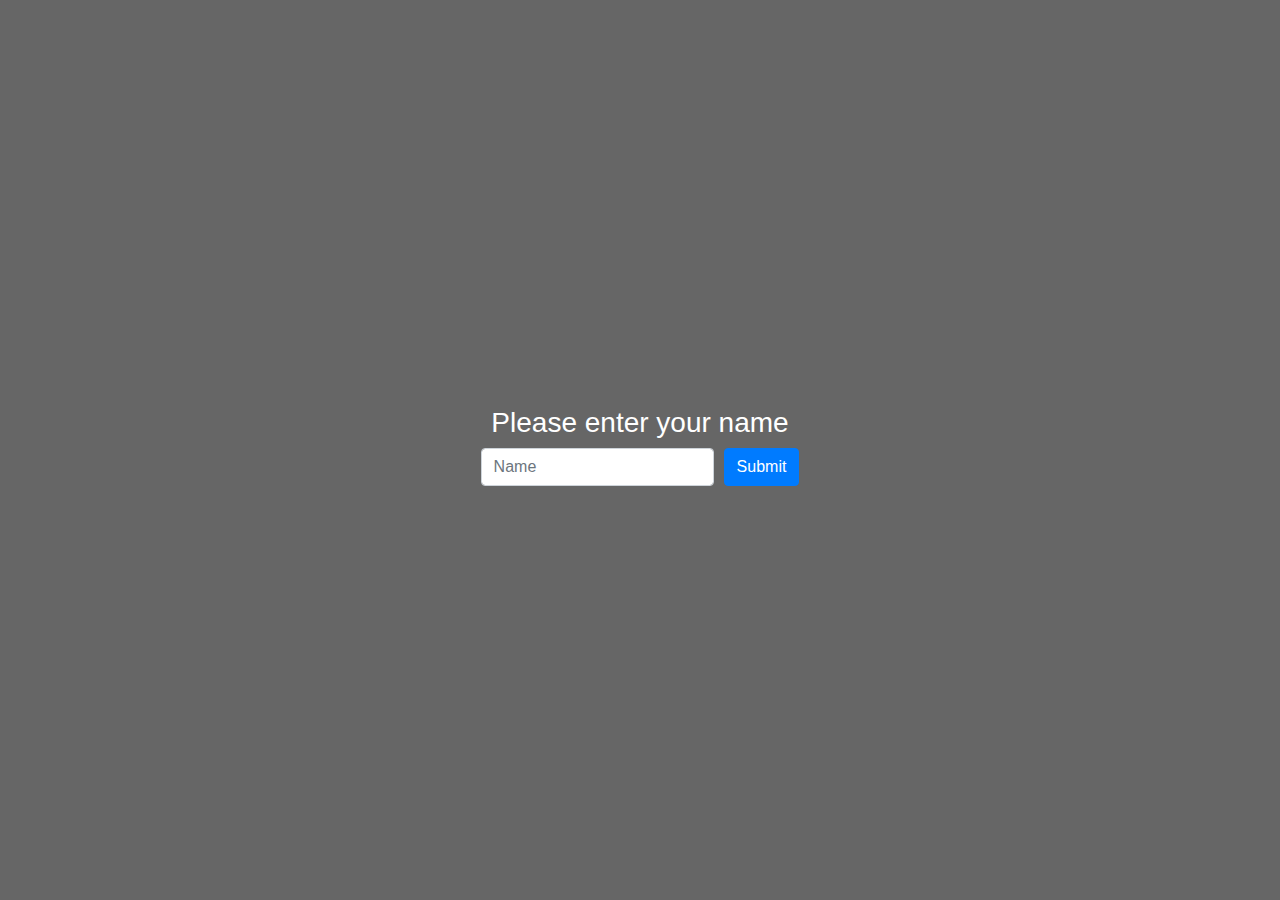
<file: index.html>
<!DOCTYPE html>
<html lang="en">
    <head>
        <!-- Required meta tags -->
        <meta charset="utf-8">
        <meta name="viewport" content="width=device-width, initial-scale=1, shrink-to-fit=no">

        <!-- Bootstrap CSS -->
        <link rel="stylesheet" href="https://stackpath.bootstrapcdn.com/bootstrap/4.3.1/css/bootstrap.min.css" integrity="sha384-ggOyR0iXCbMQv3Xipma34MD+dH/1fQ784/j6cY/iJTQUOhcWr7x9JvoRxT2MZw1T" crossorigin="anonymous">
        <link rel="stylesheet" href="./css/styles.css">
        <title>Play Hwatu</title>
    </head>
    <body>
        <nav class="navbar navbar-expand-lg navbar-light hidden bg-light" id="nav-bar">
            <a class="navbar-brand" href="#">화투</a>
            <button class="navbar-toggler" type="button" data-toggle="collapse" data-target="#navbarSupportedContent" aria-controls="navbarSupportedContent" aria-expanded="false" aria-label="Toggle navigation">
              <span class="navbar-toggler-icon"></span>
            </button>
            <div class="collapse navbar-collapse" id="navbarSupportedContent">
                <ul class="navbar-nav mr-auto">
                    <li class="nav-item active">
                        <a class="nav-link dropdown-toggle" href="#" id="navbarDropdown" role="button" data-toggle="dropdown" aria-haspopup="true" aria-expanded="false">How-to Play</a>
                        <div class="dropdown-menu" aria-labelledby="navbarDropdown">
                            <button class="dropdown-item disabled" type="button">
                                <div class="text-wrap">
                                    <h2>What is Hwatu?</h2>
                                    <p>Hwatu is a Korean card game that uses a deck of flower cards. These cards, originally invented in Japan, have depictions of various flowers which correspond to a certain month. This style of deck was invented in Japan as a response to the outlawing of traditional 4-suited decks. Currently, flower card games are more popular in Southern Korea. The goal of Hwatu is to capture cards in the central layout while scoring points for combinations among those cards. To capture cards, players must use a card from the same month, or a card with the same flower on it.</p>
                                </div>
                            </button>
                            <div class="dropdown-divider"></div>
                            <button class="dropdown-item disabled" type="button">
                                <div class="text-wrap">
                                    <h2>Instructions</h2>
                                    <p>There are four cards that represent each month of the year with an accompanying flower. The basic objective of the game is to match cards with their respective sets (i.e. match cards from January with another card from January). Each player gets 10 cards and 8 cards are face up on the table. During each player's turn, they will: Play a card from their hand to the table. Flip the top card face up from the center deck onto the table. Collect any pairs they matched. If you have nothing in your hand that matches a card on the table, you will still need to place a card on the table. Hopefully, the card you flip will match another card on the table! At the end of your turn, if you get any matching cards, you collect those cards and let them be visible to your opponents.</p>
                                </div>
                            </button>
                            <div class="dropdown-divider"></div>
                            <button class="dropdown-item disabled" type="button">
                                <div class="container-fluid text-wrap instructions">
                                    <div class="row">
                                        <h2>Scoring</h2>
                                    </div>
                                    <div class="row">
                                        <div class="col">
                                            <h5>Bright Cards</h5>
                                            <p>
                                                A set of 5 bright cards scores 15 points.<br>
                                                A set of 4 bright cards scores 4 points.<br>
                                                A set of 3 bright cards not including December scores 3 points.<br>
                                                A set of 3 bright cards including December score 2 points.
                                            </p>
                                        </div>
                                        <div class="col">
                                            <h5>Animal Cards</h5>
                                            <p>
                                                A set of 5 animal cards scores 1 point.<br>
                                                Each additional animal card beyond 5 scores 1 extra point.<br>
                                                The godori combination of 3 bird cards scores 5 points (February, April and August animal cards).
                                            </p>
                                        </div>
                                    </div>
                                    <div class="row">
                                        <div class="col float-left">
                                            <h5>Ribbon Cards</h5>
                                            <p>
                                                A set of any 5 ribbon cards scores 1 point.<br>
                                                Each additional ribbon card beyond 5 scores 1 extra point.<br>
                                                A set of 3 red ribbons with poems (January, February, March) scores 3 points.<br>
                                                A set of 3 blue ribbons scores 3 points.<br>
                                                A set of 3 red ribbons without poems (April. May, July) scores 3 points - the December ribbon card is not part of this set.
                                            </p>
                                        </div>
                                        <div class="col">
                                            <h5>Junk Cards</h5>
                                            <p>
                                                A set of 10 junk cards counts 1 point.<br>
                                                Each additional junk card beyond 10 scores 1 extra point.
                                            </p>
                                        </div>
                                    </div>
                                </div>
                            </button>
                        </div>
                    </li>
                    <li class="nav-item active">
                        <a class="nav-link dropdown-toggle" href="#" id="navbarDropdown" role="button" data-toggle="dropdown" aria-haspopup="true" aria-expanded="false">Card Sets</a>
                        <div class="dropdown-menu" aria-labelledby="navbarDropdown">
                            <button class="dropdown-item disabled" type="button">
                                <div class="container-fluid text-wrap">
                                    <div class="row">
                                        <div class='col' id='january'>
                                            <p>January</p>
                                        </div>
                                        <div class='col' id='february'>
                                            <p>February</p>
                                        </div>
                                        <div class='col' id='march'>
                                            <p>March</p>
                                        </div>
                                    </div>
                                    <div class="row">
                                        <div class='col' id='april'>
                                            <p>April</p>
                                        </div>
                                        <div class='col' id='may'>
                                            <p>May</p>
                                        </div>
                                        <div class='col' id='june'>
                                            <p>June</p>
                                        </div>
                                    </div>
                                    <div class="row">
                                        <div class='col' id='july'>
                                            <p>July</p>
                                        </div>
                                        <div class='col' id='august'>
                                            <p>August</p>
                                        </div>
                                        <div class='col' id='september'>
                                            <p>September</p>
                                        </div>
                                        </div>
                                    <div class="row">
                                        <div class='col' id='october'>
                                            <p>October</p>
                                        </div>
                                        <div class='col' id='november'>
                                            <p>November</p>
                                        </div>
                                        <div class='col' id='december'>
                                            <p>December</p>
                                        </div>
                                    </div>
                                    <div class="dropdown-divider"></div>
                                    <div class="row">
                                        <div class='col bright'>
                                            <p>Bright</p>
                                        </div>
                                    </div>
                                    <div class="row">
                                        <div class='col ribbon'>
                                            <p>Ribbon</p>
                                        </div>
                                        </div>
                                    <div class="row">
                                        <div class='col animal'>
                                            <p>Animal</p>
                                        </div>
                                    </div>
                                    <div class="row">
                                        <div class='col junk'>
                                            <p>Junk</p>
                                        </div>
                                    </div>
                                </div>
                            </button>
                        </div>
                    </li>
                </ul>
            </div>
        </nav>
        
        <div class="container-fluid" id="welcome">
            <div class="row h-100" id="welcome-div">
                <div class="col-sm-12 my-auto animated fadeInUp">
                    <h3>Please enter your name</h3>
                    <form id='form'>
                        <div class="form-row align-items-center">
                          <div class="col-auto">
                            <label class="sr-only" for="inlineFormInput">Name</label>
                            <input type="text" name="username" class="form-control mb-2" id="username" placeholder="Name">
                          </div>
                          <div class="col-auto">
                            <button type="submit" class="btn btn-primary mb-2">Submit</button>
                          </div>
                        </div>
                    </form>
                </div>
             </div>     
        </div>

        <div class="container-fluid h-100 hidden" id="winner">
            <div class="row" id="winner-row">
                <div class="col-sm-12 my-auto" id="display-winner">
                    <h3 id="game-winner"></h3>
                    <button type="submit" id="play-again" class="btn btn-primary mb-2">Play Again?</button>
                    <button type="submit" id="exit" class="btn btn-secondary mb-2">Exit</button>
                </div>
            </div>
        </div>

        <div class="container-fluid hidden h-100" id="main-game">
            <div class="row justify-content-center" id="main-board">
                <div class="col-8">
                    <div class="row align-items-center justify-content-center maintain-height">
                        <div class="col" id="computer-container">
                        </div>
                        <div class="col-3" id="current-player-display">
                        </div>
                    </div>
                    <div class="row align-items-center justify-content-center maintain-height" id="board">
                        <div class="col-3" id="played-container">
                        </div>
                        <div class="col-6" id="board-container">       
                        </div>
                        <div class="col-3" id="deck-container">
                        </div>
                    </div>
                    <div class="row align-items-center justify-content-center maintain-height">
                        <div class="col" id="user-container">
                        </div>
                        <div class="col-3" id="instruction-display">
                        </div>
                    </div>
                </div>
            </div>
            <div class="row pairs">
                <div class="col paired" id="computer-pairs">
                    <h3>Opponent's Sets</h3>
                </div>
                <div class="col paired" id="user-pairs">
                    <h3 id="player-pairs"></h3>
                </div>
            </div>
        </div>
        <script src="https://code.jquery.com/jquery-3.3.1.slim.min.js" integrity="sha384-q8i/X+965DzO0rT7abK41JStQIAqVgRVzpbzo5smXKp4YfRvH+8abtTE1Pi6jizo" crossorigin="anonymous"></script>
        <script src="https://cdnjs.cloudflare.com/ajax/libs/popper.js/1.14.7/umd/popper.min.js" integrity="sha384-UO2eT0CpHqdSJQ6hJty5KVphtPhzWj9WO1clHTMGa3JDZwrnQq4sF86dIHNDz0W1" crossorigin="anonymous"></script>
        <script src="https://stackpath.bootstrapcdn.com/bootstrap/4.3.1/js/bootstrap.min.js" integrity="sha384-JjSmVgyd0p3pXB1rRibZUAYoIIy6OrQ6VrjIEaFf/nJGzIxFDsf4x0xIM+B07jRM" crossorigin="anonymous"></script>
        <script type="text/javascript" src="services/API.js"></script>
        <script type="text/javascript" src="models/game.js"></script>
        <script type="text/javascript" src="models/player.js"></script>
        <script type="text/javascript" src="models/card.js"></script>
        <script type="text/javascript" src="src/index.js"></script>
  </body>
</html>
</file>
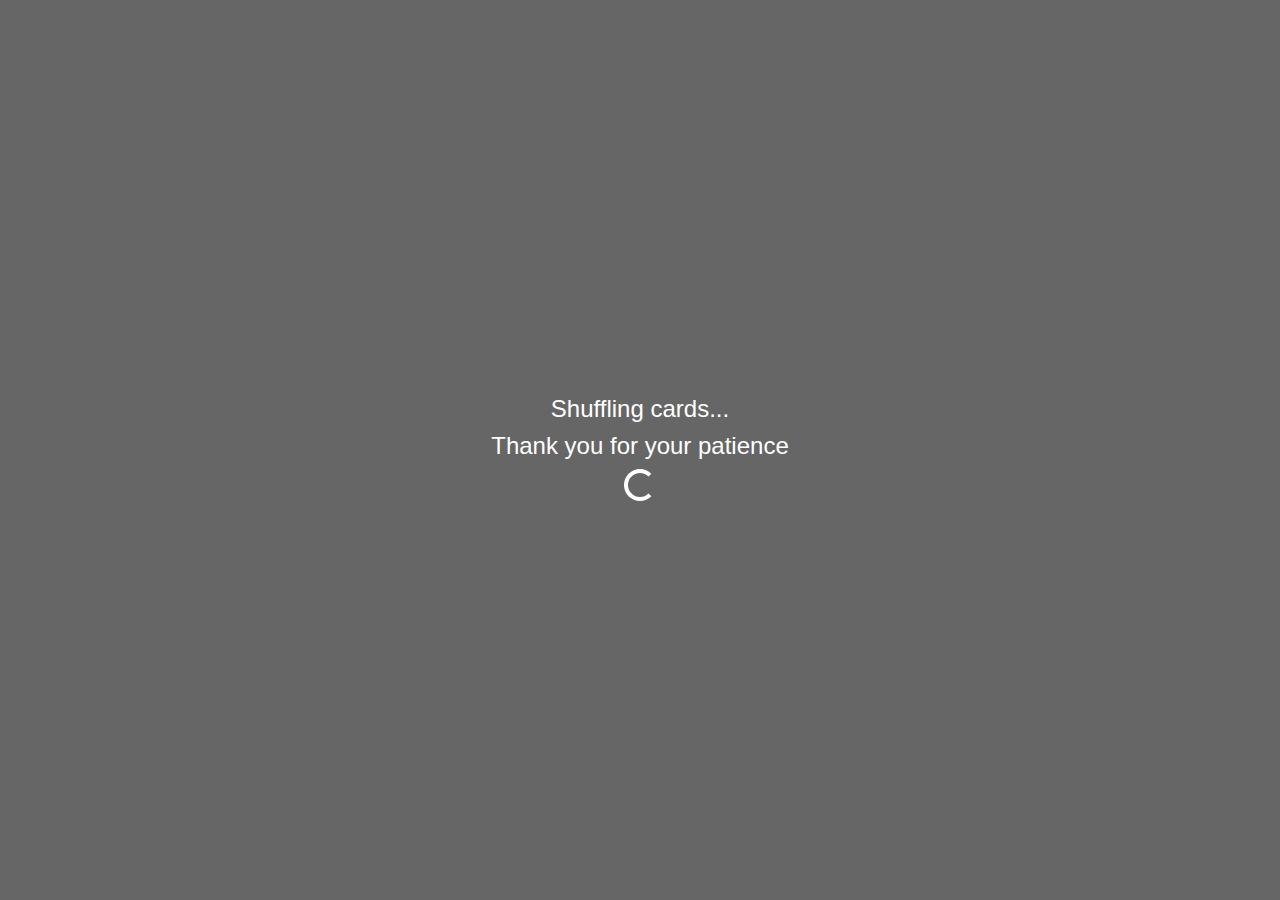
<file: home.html>
<!DOCTYPE html>
<html lang="en">
    <head>
        <!-- Required meta tags -->
        <meta charset="utf-8">
        <meta name="viewport" content="width=device-width, initial-scale=1, shrink-to-fit=no">

        <!-- Info -->
        <meta name="description" content="Learn How to Play Hwatu" />
		<meta name="title" property="og:title" content="Learn Hwatu" />
		<meta property="og:type" content="Portfolio" />
		<meta name="image" property="og:image" content="https://i.ibb.co/zPhTxBw/Screen-Shot-2020-12-29-at-12-01-03-AM.png" />
		<meta name="description" property="og:description" content="Learn How to Play Hwatu" />
        <meta name="author" content="Ellen Park" />
        
        <!-- Bootstrap CSS -->
        <link rel="stylesheet" href="https://stackpath.bootstrapcdn.com/bootstrap/4.3.1/css/bootstrap.min.css" integrity="sha384-ggOyR0iXCbMQv3Xipma34MD+dH/1fQ784/j6cY/iJTQUOhcWr7x9JvoRxT2MZw1T" crossorigin="anonymous">
        <link rel="stylesheet" href="./css/styles.css">
        <title>Play Hwatu</title>
    </head>
    <body>
        <nav class="navbar navbar-expand-lg navbar-light hidden bg-light" id="nav-bar">
            <a class="navbar-brand" href="#">화투</a>
            <button class="navbar-toggler" type="button" data-toggle="collapse" data-target="#navbarSupportedContent" aria-controls="navbarSupportedContent" aria-expanded="false" aria-label="Toggle navigation">
              <span class="navbar-toggler-icon"></span>
            </button>
            <div class="collapse navbar-collapse" id="navbarSupportedContent">
                <ul class="navbar-nav mr-auto">
                    <li class="nav-item active">
                        <a class="nav-link dropdown-toggle" href="#" id="navbarDropdown" role="button" data-toggle="dropdown" aria-haspopup="true" aria-expanded="false">How-to Play</a>
                        <div class="dropdown-menu" aria-labelledby="navbarDropdown">
                            <button class="dropdown-item disabled" type="button">
                                <div class="text-wrap">
                                    <h2>What is Hwatu?</h2>
                                    <p>Hwatu is a Korean card game that uses a deck of flower cards. These cards, originally invented in Japan, have depictions of various flowers which correspond to a certain month. This style of deck was invented in Japan as a response to the outlawing of traditional 4-suited decks. Currently, flower card games are more popular in Southern Korea. The goal of Hwatu is to capture cards in the central layout while scoring points for combinations among those cards. To capture cards, players must use a card from the same month, or a card with the same flower on it.</p>
                                </div>
                            </button>
                            <div class="dropdown-divider"></div>
                            <button class="dropdown-item disabled" type="button">
                                <div class="text-wrap">
                                    <h2>Instructions</h2>
                                    <p>There are four cards that represent each month of the year with an accompanying flower. The basic objective of the game is to match cards with their respective sets (i.e. match cards from January with another card from January). Each player gets 10 cards and 8 cards are face up on the table. During each player's turn, they will: Play a card from their hand to the table. Flip the top card face up from the center deck onto the table. Collect any pairs they matched. If you have nothing in your hand that matches a card on the table, you will still need to place a card on the table. Hopefully, the card you flip will match another card on the table! At the end of your turn, if you get any matching cards, you collect those cards and let them be visible to your opponents.</p>
                                </div>
                            </button>
                            <div class="dropdown-divider"></div>
                            <button class="dropdown-item disabled" type="button">
                                <div class="container-fluid text-wrap instructions">
                                    <div class="row">
                                        <h2>Scoring</h2>
                                    </div>
                                    <div class="row">
                                        <div class="col">
                                            <h5>Bright Cards</h5>
                                            <p>
                                                A set of 5 bright cards scores 15 points.<br>
                                                A set of 4 bright cards scores 4 points.<br>
                                                A set of 3 bright cards not including December scores 3 points.<br>
                                                A set of 3 bright cards including December score 2 points.
                                            </p>
                                        </div>
                                        <div class="col">
                                            <h5>Animal Cards</h5>
                                            <p>
                                                A set of 5 animal cards scores 1 point.<br>
                                                Each additional animal card beyond 5 scores 1 extra point.<br>
                                                The godori combination of 3 bird cards scores 5 points (February, April and August animal cards).
                                            </p>
                                        </div>
                                    </div>
                                    <div class="row">
                                        <div class="col float-left">
                                            <h5>Ribbon Cards</h5>
                                            <p>
                                                A set of any 5 ribbon cards scores 1 point.<br>
                                                Each additional ribbon card beyond 5 scores 1 extra point.<br>
                                                A set of 3 red ribbons with poems (January, February, March) scores 3 points.<br>
                                                A set of 3 blue ribbons scores 3 points.<br>
                                                A set of 3 red ribbons without poems (April. May, July) scores 3 points - the December ribbon card is not part of this set.
                                            </p>
                                        </div>
                                        <div class="col">
                                            <h5>Junk Cards</h5>
                                            <p>
                                                A set of 10 junk cards counts 1 point.<br>
                                                Each additional junk card beyond 10 scores 1 extra point.
                                            </p>
                                        </div>
                                    </div>
                                </div>
                            </button>
                        </div>
                    </li>
                    <li class="nav-item active">
                        <a class="nav-link dropdown-toggle" href="#" id="navbarDropdown" role="button" data-toggle="dropdown" aria-haspopup="true" aria-expanded="false">Card Sets</a>
                        <div class="dropdown-menu" aria-labelledby="navbarDropdown">
                            <button class="dropdown-item disabled" type="button">
                                <div class="container-fluid text-wrap">
                                    <div class="row">
                                        <div class='col' id='january'>
                                            <p>January</p>
                                        </div>
                                        <div class='col' id='february'>
                                            <p>February</p>
                                        </div>
                                        <div class='col' id='march'>
                                            <p>March</p>
                                        </div>
                                    </div>
                                    <div class="row">
                                        <div class='col' id='april'>
                                            <p>April</p>
                                        </div>
                                        <div class='col' id='may'>
                                            <p>May</p>
                                        </div>
                                        <div class='col' id='june'>
                                            <p>June</p>
                                        </div>
                                    </div>
                                    <div class="row">
                                        <div class='col' id='july'>
                                            <p>July</p>
                                        </div>
                                        <div class='col' id='august'>
                                            <p>August</p>
                                        </div>
                                        <div class='col' id='september'>
                                            <p>September</p>
                                        </div>
                                        </div>
                                    <div class="row">
                                        <div class='col' id='october'>
                                            <p>October</p>
                                        </div>
                                        <div class='col' id='november'>
                                            <p>November</p>
                                        </div>
                                        <div class='col' id='december'>
                                            <p>December</p>
                                        </div>
                                    </div>
                                    <div class="dropdown-divider"></div>
                                    <div class="row">
                                        <div class='col bright'>
                                            <p>Bright</p>
                                        </div>
                                    </div>
                                    <div class="row">
                                        <div class='col ribbon'>
                                            <p>Ribbon</p>
                                        </div>
                                        </div>
                                    <div class="row">
                                        <div class='col animal'>
                                            <p>Animal</p>
                                        </div>
                                    </div>
                                    <div class="row">
                                        <div class='col junk'>
                                            <p>Junk</p>
                                        </div>
                                    </div>
                                </div>
                            </button>
                        </div>
                    </li>
                </ul>
            </div>
        </nav>
        
        <div class="container-fluid" id="welcome">
            <div class="row h-100" id="loading-div">
                <div class="col-sm-12 my-auto">
                    <h4>Shuffling cards...</h4>
                    <h4>Thank you for your patience</h4>
                    <div class="spinner-border" role="status"></div>
                </div>
            </div>
            <div class="row h-100 hidden" id="welcome-div">
                <div class="col-sm-12 my-auto animated fadeInUp">
                    <h3>Please enter your name</h3>
                    <form id='form' method="patch">
                        <div class="form-row align-items-center">
                          <div class="col-auto">
                            <label class="sr-only" for="inlineFormInput">Name</label>
                            <input type="text" name="username" class="form-control mb-2" id="username" placeholder="Name">
                          </div>
                          <div class="col-auto">
                            <button type="submit" class="btn btn-primary mb-2">Submit</button>
                          </div>
                        </div>
                    </form>
                </div>
            </div>     
        </div>

        <div class="container-fluid h-100 hidden" id="winner">
            <div class="row" id="winner-row">
                <div class="col-sm-12 my-auto" id="display-winner">
                    <h3 id="game-winner"></h3>
                    <button type="submit" id="play-again" class="btn btn-primary mb-2">Play Again?</button>
                    <button type="submit" id="exit" class="btn btn-secondary mb-2">Exit</button>
                </div>
            </div>
        </div>

        <div class="container-fluid hidden h-100" id="main-game">
            <div class="row justify-content-center" id="main-board">
                <div class="col-8">
                    <div class="row align-items-center justify-content-center maintain-height">
                        <div class="col" id="computer-container">
                        </div>
                        <div class="col-md-auto" id="current-player-display">
                        </div>
                    </div>
                    <div class="row align-items-center justify-content-center maintain-height" id="board">
                        <div class="col-3" id="played-container">
                        </div>
                        <div class="col-6" id="board-container">       
                        </div>
                        <div class="col-3" id="deck-container">
                        </div>
                    </div>
                    <div class="row align-items-center justify-content-center maintain-height">
                        <div class="col" id="user-container">
                        </div>
                        <div class="col-md-auto" id="instruction-display">
                        </div>
                    </div>
                </div>
            </div>
            <div class="row pairs">
                <div class="col paired" id="user-pairs">
                    <h3 id="player-pairs"></h3>
                </div>
                <div class="col paired" id="computer-pairs">
                    <h3>Opponent's Sets</h3>
                </div>
            </div>
        </div>
        <script src="https://code.jquery.com/jquery-3.3.1.slim.min.js" integrity="sha384-q8i/X+965DzO0rT7abK41JStQIAqVgRVzpbzo5smXKp4YfRvH+8abtTE1Pi6jizo" crossorigin="anonymous"></script>
        <script src="https://cdnjs.cloudflare.com/ajax/libs/popper.js/1.14.7/umd/popper.min.js" integrity="sha384-UO2eT0CpHqdSJQ6hJty5KVphtPhzWj9WO1clHTMGa3JDZwrnQq4sF86dIHNDz0W1" crossorigin="anonymous"></script>
        <script src="https://stackpath.bootstrapcdn.com/bootstrap/4.3.1/js/bootstrap.min.js" integrity="sha384-JjSmVgyd0p3pXB1rRibZUAYoIIy6OrQ6VrjIEaFf/nJGzIxFDsf4x0xIM+B07jRM" crossorigin="anonymous"></script>
        <script type="text/javascript" src="services/API.js"></script>
        <script type="text/javascript" src="models/game.js"></script>
        <script type="text/javascript" src="models/player.js"></script>
        <script type="text/javascript" src="models/card.js"></script>
        <script type="text/javascript" src="src/index.js"></script>
  </body>
</html>
</file>
<file: css/styles.css>
html {
  overflow-y: scroll;
}

body {
    background-color: #FFFFFF;
}

.hidden {
    display: none;
}

/* Welcome Page */

#welcome {
  background: linear-gradient(rgba(0, 0, 0, 0.6), rgba(0, 0, 0, 0.6)), url('https://japandeluxetours.com/uploads/2017/06/20170609135305_593b0ab176b4c.jpg');
  height: 100vh;
  background-size: cover;
  margin: 0;
  padding: 0;
  color: white;
}

.animated {
    -webkit-animation-duration: 2.5s;
    -moz-animation-duration: 2.5s;
    -o-animation-duration: 2.5s;
    animation-duration: 2.5s;
    -webkit-animation-fill-mode: both;
    -moz-animation-fill-mode: both;
    -o-animation-fill-mode: both;
    animation-fill-mode: both;
  }
  
  @-webkit-keyframes fadeIn {
    0% {
      opacity: 0; 
    }
  
    100% {
      opacity: 1; 
    }
  }
  
  @-moz-keyframes fadeIn {
    0% {
      opacity: 0;
    }
  
    100% {
      opacity: 1;
    }
  }
  
  @-o-keyframes fadeIn {
    0% {
      opacity: 0;
    }
  
    100% {
      opacity: 1;
    }
  } 
  
  @keyframes fadeIn {
    0% {
      opacity: 0;
    }
  
    100% {
      opacity: 1;
    } 
  }
  
  .fadeIn {
    -webkit-animation-name: fadeIn;
    -moz-animation-name: fadeIn;
    -o-animation-name: fadeIn;
    animation-name: fadeIn;
  }
  
  /* --- Animation --- */
  @-webkit-keyframes fadeInUp {
    0% {
      opacity: 0;
    }
  
    100% {
      opacity: 1;
    }
  }
  
  @-moz-keyframes fadeInUp {
    0% {
      opacity: 0;
    }
  
    100% {
      opacity: 1;
    }
  }
  
  @-o-keyframes fadeInUp {
    0% {
      opacity: 0;
    }
  
    100% {
      opacity: 1;
    }
  }
  
  @keyframes fadeInUp {
    0% {
      opacity: 0;
    }
  
    100% {
      opacity: 1;
    }
  }
  
  .fadeInUp {
    -webkit-animation-name: fadeInUp;
    -moz-animation-name: fadeInUp;
    -o-animation-name: fadeInUp;
    animation-name: fadeInUp;
    }

/* Name Form */
form {
    display: table;
    margin: auto;
}

/* Game Board */
#main-game {
  height: 100vh;
}

#main-board {
  background: linear-gradient(rgba(0, 0, 0, 0.6), rgba(0, 0, 0, 0.6)), url('../images/9335444b0b481dfa24364f5f97a53793.jpg');
}

.row {
    text-align: center;
}

.instructions .row {
    text-align: left;
}

/* Cards */

img {
  width: 50px;
  padding: 2px;
}

.paired img {
  width: 33px;
}

/* Board Row */

#board {
  background: rgba(210, 180, 140, .9);
  background-size: cover;
  border: 3px solid #8b5d2e;
  padding: 10px 0px 10px 0px;
  min-height: 200px;
}

/* Paired Row */

.pairs {
  background: linear-gradient(rgba(0, 0, 0, 0.8), rgba(0, 0, 0, 0.8)), url('../images/tatami.jpg');
  color: #e5e4e2;
  min-height: 50%;
}

#computer-pairs {
  padding-right: 5px;
}

#user-pairs {
  padding-left: 5px;
}

.matched {
  display: inline-block;
  padding: 2px 3px 2px 3px;
  margin: 2px;
}

.month-title {
  margin-bottom: 0;
}

.paired {
  min-height: 350px;
  border-right: 3px solid black;
}

.narrow-width {
  max-width: 45%;
  margin: 0 auto;
}

/* Instruction Notification */
.rule-notice {
  background-color: lightyellow;
  border: 2px solid grey;
  padding: 5px;
  border-radius: 10px;
}

.rule-notice h5 {
  margin-top: 6px;
}

.flip-notice {
  background-color: lightyellow;
  border: 2px solid grey;
  padding: 8px;
  border-radius: 10px;
}

.flip-notice h5 {
  margin-top: 6px;
}

.highlight {
  border: 3px solid yellow;
}

.highlight-deck {
  border: 3px solid lightyellow;
}

/* Current Player Display */

.current-player-notice h5 {
  margin-top: 6px;
}

#current-computer {
  background-color: lightgrey;
  border: 2px solid grey;
  padding: 8px;
  border-radius: 55px;
}

#current-user {
  background-color: lightgreen;
  border: 2px solid grey;
  padding: 8px;
  border-radius: 55px;
}

/* Board Format */

.maintain-height {
    vertical-align: middle;
    min-height: 100px;
}

/* Winner Display (End Game) */

#winner {
  height: 100vh;
}

#game-winner {
  margin-top: 80px;
  margin-bottom: 30px;
}

#point-display, #leaderboard {
  margin: 20px;
  margin-bottom: 35px;
  padding: 10px;
  text-align: center;
  background-color: #FFFFFF;
  border-radius: 10px;
}

#point-display {
  height: 33%;
}

.align-center {
  text-align: center;
}

.display-winner {
  border-radius: 5px;
}

#winner-row {
  padding-bottom: 45px;
  height: 45vh;
}

/* User Won */

.winner-user {
  background-image: url('../images/japanese-modern-interior-art-112-artmarketjapan.jpg');
  background-position: bottom;
  background-size: cover;
  background-attachment: fixed;
}

.win-image {
  background-image: url('../images/japanese-modern-interior-art-112-artmarketjapan.jpg');
}

/* Computer Won */
.winner-computer {
  background-position: center;
  background-size: cover;
  background-attachment: fixed;
}

.lose-image {
  background-image: url('../images/fig2_wasdale_head.jpg');
}

@media only screen 
and (min-width : 1824px) {
  #board {
    min-height: 400px;
  }

  .maintain-height {
    min-height: 200px;
  }

  img {
    width: 80px;
    padding: 4px;
  }
  
  .paired img {
    width: 63px;
  }

}

@media only screen 
  and (min-device-width : 320px) 
  and (max-device-width : 480px) {

  .maintain-height {
    min-height: 120px;
  }
  
  img {
    width: 25px;
    padding: 1px;
  }
    
  .paired img {
    width: 15px;
  }

  #player-pairs, #computer-pairs h3 {
    padding-top: 4px;
    font-size: 12px;
  }

  .month-title {
    font-size: 10px;
  }

  .rule-notice {
    padding: 8px;
  }

  .flip-notice {
    padding: 8px;
    border-radius: 10px;
  }

  .flip-notice h5, .rule-notice h5 {
    font-size: 10px;

  }

  .current-player-notice h5 {
    font-size: 10px;
  }
  
  #current-computer, #current-user {
    padding: 8px;
  }

  .computer-container, .user-container {
    max-width: 60%;
  }

  .board-container {
    max-width: 60%;
  }

  .played-container, .deck-container {
    max-width: 20%;
  }

  .col-md-auto {
    max-width: 40%;
  }

  #main-board {
    min-height: 400px;
  }

  #point-display, #leaderboard {
    font-size: 10px;
  }

  #point-display h4, #leaderboard h4 {
    font-size: 16px;
  }
}
</file>
